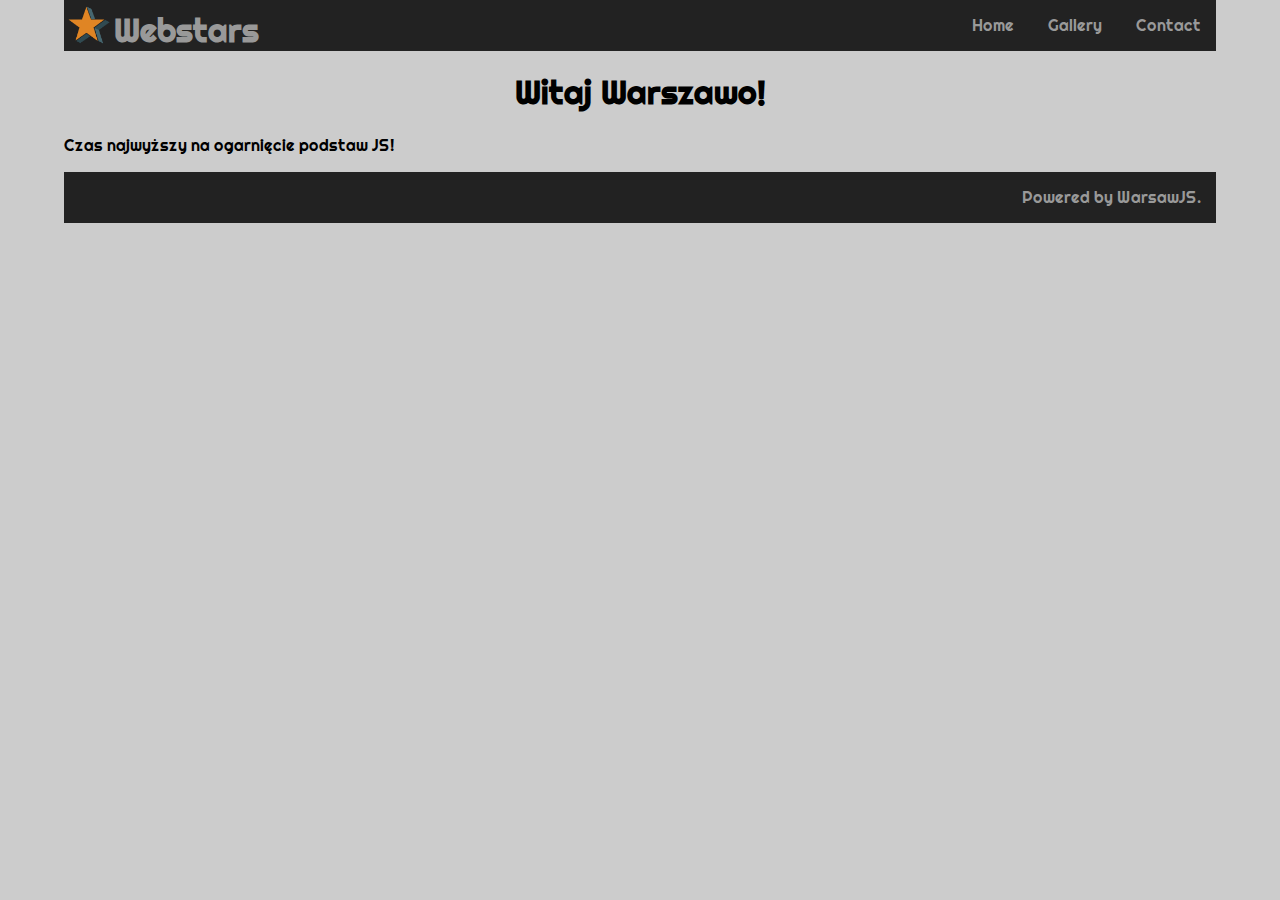
<file: index.html>
<!DOCTYPE html>
<html lang="en">
<head>
	<meta charset="UTF-8">
	<title>WarsawJS Workshop #1</title>
	<link href="css/style.css" rel="stylesheet">
	<link href="https://fonts.googleapis.com/css?family=Righteous" rel="stylesheet">
</head>
<body>
	<header>
		<nav id="mainNav">
			<h1 id="headerLogo">Webstars</h1>
			<ul>
				<li><a href="index.html">Home</a></li>
				<li><a href="gallery.html">Gallery</a></li>
				<li><a href="#">Contact</a></li>
			</ul>
		</nav>
	</header>
	<main>
		<section>
			<h1>Witaj Warszawo!</h1>
			<p>Czas najwyższy na ogarnięcie podstaw JS!</p>
		</section>
	</main>
	<footer>
		<p>Powered by WarsawJS.</p>
	</footer>
	
	<script src="js/scripts.js"></script>
</body>
</html>
</file>
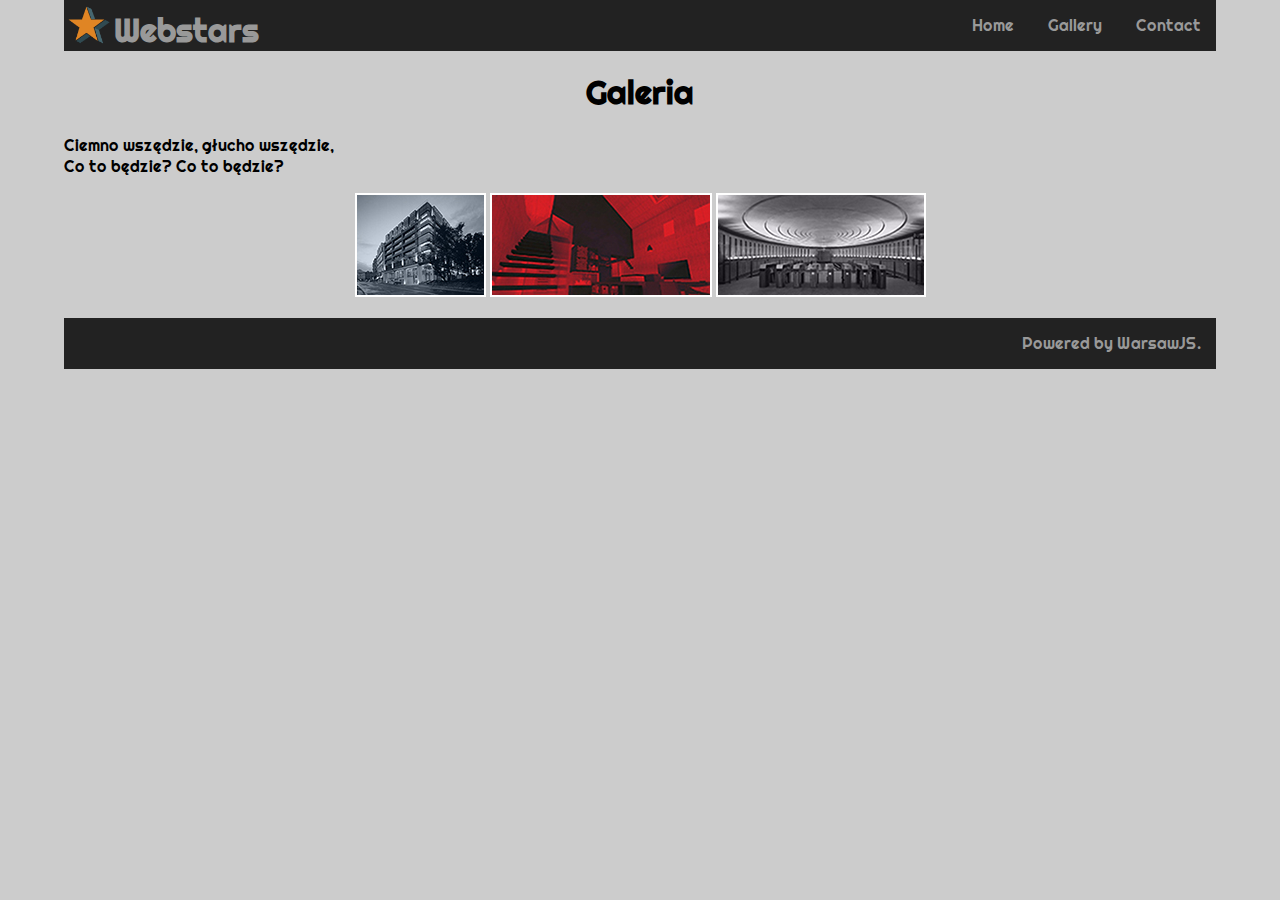
<file: gallery.html>
<!DOCTYPE html>
<html lang="en">
<head>
	<meta charset="UTF-8">
	<title>WarsawJS Workshop #1</title>
	<link href="css/style.css" rel="stylesheet">
	<link href="https://fonts.googleapis.com/css?family=Righteous" rel="stylesheet">
</head>
<body>
	<header>
		<nav id="mainNav">
			<h1 id="headerLogo">Webstars</h1>
			<ul>
				<li><a href="index.html">Home</a></li>
				<li><a href="gallery.html">Gallery</a></li>
				<li><a href="#">Contact</a></li>
			</ul>
		</nav>
	</header>
	<main>
		<section class="gallery">
			<h1>Galeria</h1>
			<p>Ciemno wszędzie, głucho wszędzie, <br />Co to będzie? Co to będzie?</p>
			<ul id="photos" class="thumbnails">
				<li><a href="images/1.jpg"><img class="thumbnail" src="thumbnails/1-thumbnail.jpg" alt="Image 1"></a></li>
				<li><a href="images/2.jpg"><img class="thumbnail" src="thumbnails/2-thumbnail.jpg" alt="Image 2"></a></li>
				<li><a href="images/3.jpg"><img class="thumbnail" src="thumbnails/3-thumbnail.jpg" alt="Image 3"></a></li>
			</ul>
			<p id="featured"></p>
		</section>
	</main>
	<footer>
		<p>Powered by WarsawJS.</p>
	</footer>
	
	<script src="js/scripts.js"></script>
</body>
</html>
</file>
<file: css/style.css>
body {
	margin: 0 auto; padding: 0;
	background-color: #cccccc; 
	color: #000000;
	font-family: 'Righteous', cursive;
	height: 100vh;
	position: relative;
}
main, header, footer {
	margin: 0 auto;
	padding: 0; 
	width: 90vw;
	position: relative;
}

nav, footer {
	background-color: #222222;
}
header h1 {
	display: block;
	margin: 0; padding: 10px 0 0 50px;
	width: 150px; height: 50px;	
	background-image: url('../images/apple-touch-icon.png');
	background-repeat: no-repeat;
	background-size: 50px; 
	text-align: left;
	color: #999999;
	float: left;
}
ul {
	list-style: none;
	margin: 0;
	padding: 0;
}

nav ul{
	position: relative;

	display: block;
	text-align: right;
}
nav ul li {
	padding: 15px;
	display: inline-block;
}
nav a {
	text-decoration: none;
	color: #999999;
}
nav a:hover {
	color: #666666;
	text-decoration: underline;
}





main h1 {
	text-align: center;
}

.gallery ul{
	display: block;
	width: 100%;
	text-align: center;
}
.gallery li{
	display: inline-block;
}

.gallery .thumbnails a img {
	border: 2px solid #ffffff;
}
.gallery .thumbnails a:hover img {
	border: 2px solid #222222;
}
.gallery p#featured {	
	text-align: center;
}
.gallery p#featured img {
	width: 100%;
}




footer p {
	padding: 15px;
	position: relative;
	bottom: 0; right: 0;
	text-align: right;
	color: #999999;
}
</file>
